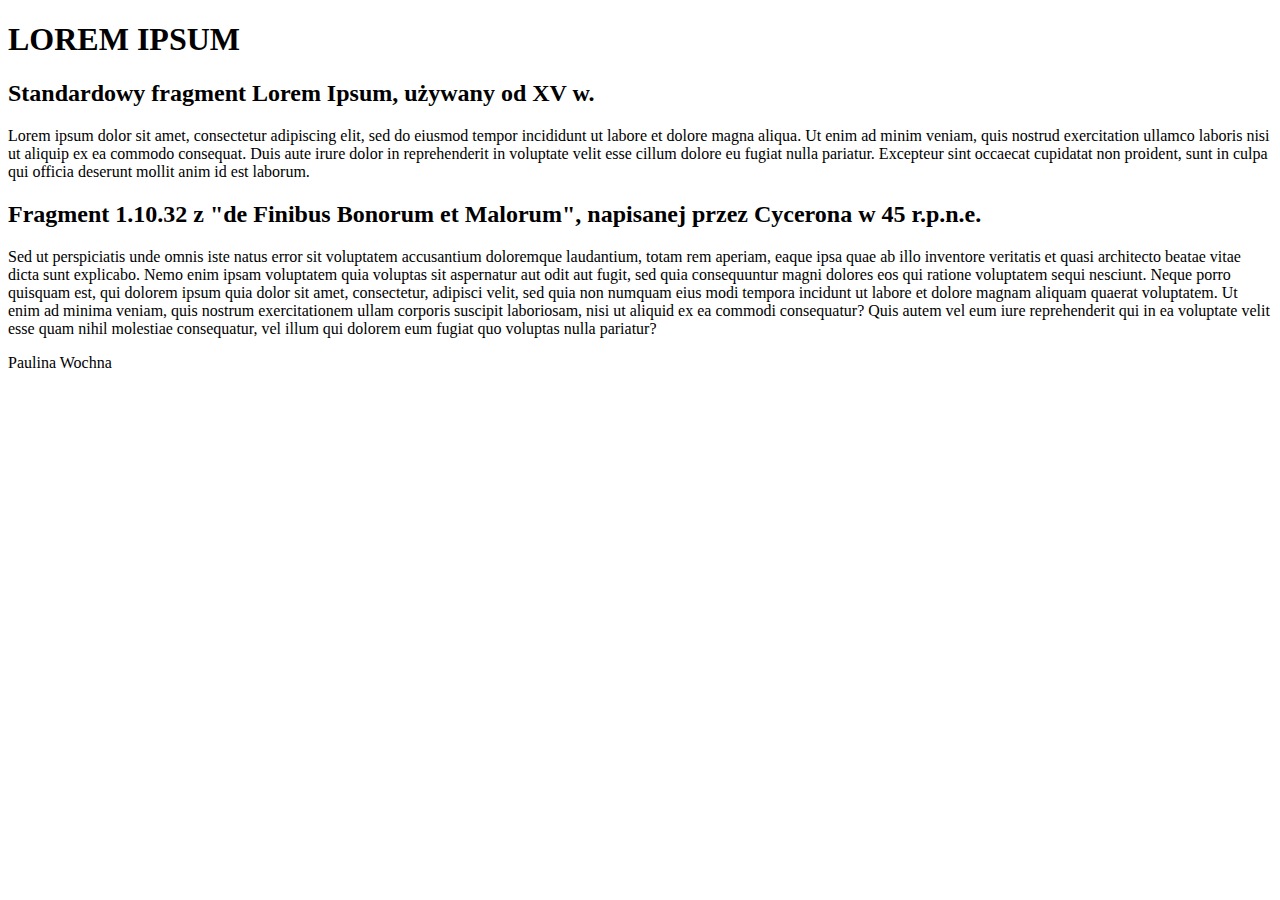
<file: index.html>
<!DOCTYPE html>
<html>

<head>

<meta charset="UTF-8">
<title>Laboratoria3</title>

</head>

<body>

<div class="naglowek1">
<h1>LOREM IPSUM</h1>
</div>

<div class="naglowek2">
<h2>Standardowy fragment Lorem Ipsum, używany od XV w.</h2>
</div>

<div class="akapit">
<p>Lorem ipsum dolor sit amet, consectetur adipiscing elit, sed do eiusmod tempor incididunt ut labore et dolore magna aliqua. Ut enim ad minim veniam, 
quis nostrud exercitation ullamco laboris nisi ut aliquip ex ea commodo consequat. Duis aute irure dolor in reprehenderit in voluptate velit esse cillum 
dolore eu fugiat nulla pariatur. Excepteur sint occaecat cupidatat non proident, sunt in culpa qui officia deserunt mollit anim id est laborum.</p>
</div>

<div class="naglowek2">
<h2>Fragment 1.10.32 z "de Finibus Bonorum et Malorum", napisanej przez Cycerona w 45 r.p.n.e.</h2>
</div>

<div class="akapit">
<p>Sed ut perspiciatis unde omnis iste natus error sit voluptatem accusantium doloremque laudantium, totam rem aperiam, eaque ipsa quae ab illo inventore 
veritatis et quasi architecto beatae vitae dicta sunt explicabo. Nemo enim ipsam voluptatem quia voluptas sit aspernatur aut odit aut fugit, sed quia 
consequuntur magni dolores eos qui ratione voluptatem sequi nesciunt. Neque porro quisquam est, qui dolorem ipsum quia dolor sit amet, consectetur, 
adipisci velit, sed quia non numquam eius modi tempora incidunt ut labore et dolore magnam aliquam quaerat voluptatem. Ut enim ad minima veniam, 
quis nostrum exercitationem ullam corporis suscipit laboriosam, nisi ut aliquid ex ea commodi consequatur? Quis autem vel eum iure reprehenderit 
qui in ea voluptate velit esse quam nihil molestiae consequatur, vel illum qui dolorem eum fugiat quo voluptas nulla pariatur?</p>
</div>

<div class="stopka">
Paulina Wochna
</div>


</body>
</html>
</file>
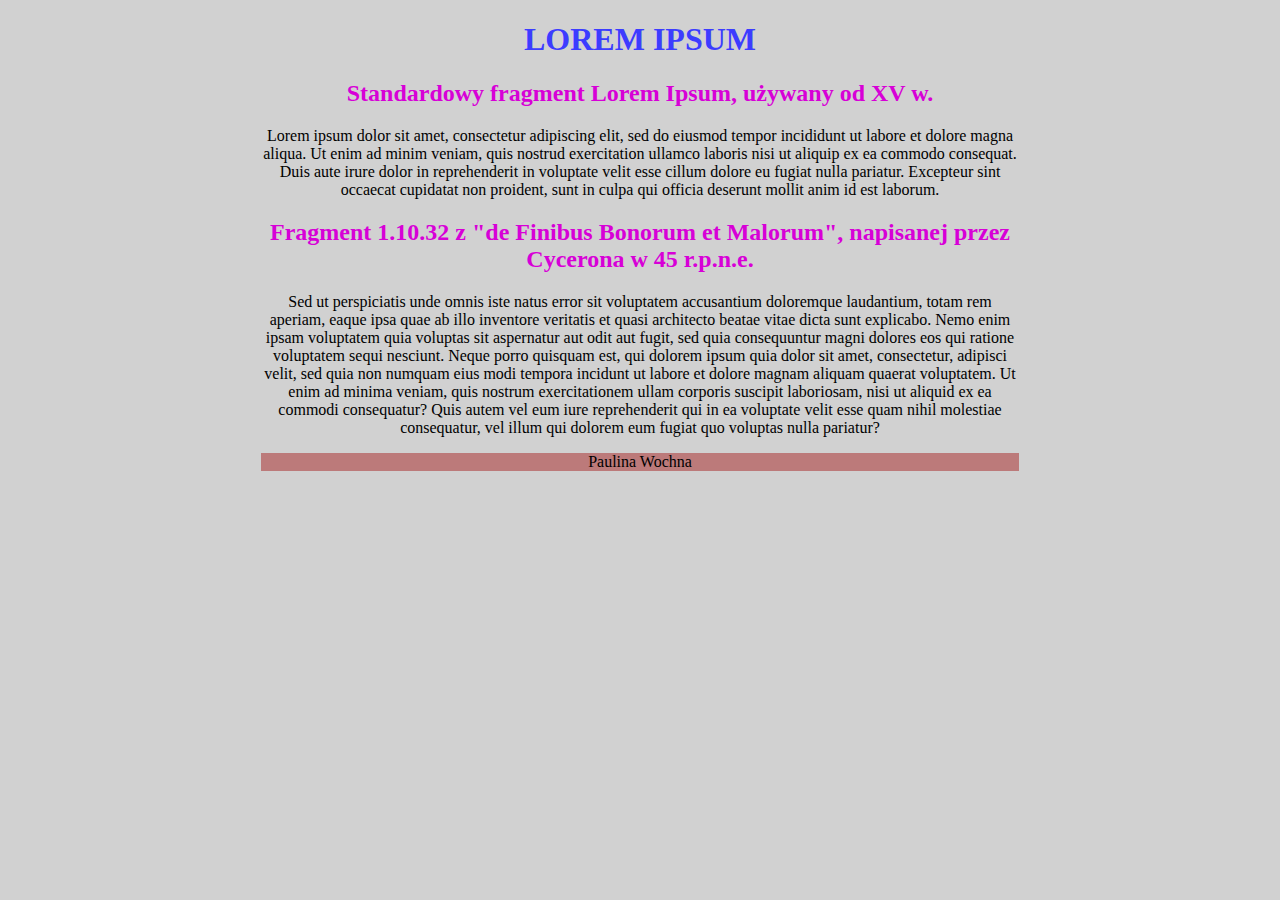
<file: index3.html>
<!DOCTYPE html>
<html>

<head>
<meta charset="UTF-8">
<title>Laboratoria3</title>

<link rel="Stylesheet" type="text/css" href="style.css" />

<link rel="stylesheet" href="style.css" media="screen and (min-device-width: 481px)" type="text/css" />

<link type="text/css" rel="stylesheet" media="only screen and (max-device-width: 480px)" href="style1.css" />


</head>

<body>
<div class="container">

<div class="naglowek1">
<h1>LOREM IPSUM</h1>
</div>

<div class="naglowek2">
<h2>Standardowy fragment Lorem Ipsum, używany od XV w.</h2>
</div>

<div class="akapit">
<p>Lorem ipsum dolor sit amet, consectetur adipiscing elit, sed do eiusmod tempor incididunt ut labore et dolore magna aliqua. Ut enim ad minim veniam, 
quis nostrud exercitation ullamco laboris nisi ut aliquip ex ea commodo consequat. Duis aute irure dolor in reprehenderit in voluptate velit esse cillum 
dolore eu fugiat nulla pariatur. Excepteur sint occaecat cupidatat non proident, sunt in culpa qui officia deserunt mollit anim id est laborum.</p>
</div>

<div class="naglowek2">
<h2>Fragment 1.10.32 z "de Finibus Bonorum et Malorum", napisanej przez Cycerona w 45 r.p.n.e.</h2>
</div>

<div class="akapit">
<p>Sed ut perspiciatis unde omnis iste natus error sit voluptatem accusantium doloremque laudantium, totam rem aperiam, eaque ipsa quae ab illo inventore 
veritatis et quasi architecto beatae vitae dicta sunt explicabo. Nemo enim ipsam voluptatem quia voluptas sit aspernatur aut odit aut fugit, sed quia 
consequuntur magni dolores eos qui ratione voluptatem sequi nesciunt. Neque porro quisquam est, qui dolorem ipsum quia dolor sit amet, consectetur, 
adipisci velit, sed quia non numquam eius modi tempora incidunt ut labore et dolore magnam aliquam quaerat voluptatem. Ut enim ad minima veniam, 
quis nostrum exercitationem ullam corporis suscipit laboriosam, nisi ut aliquid ex ea commodi consequatur? Quis autem vel eum iure reprehenderit 
qui in ea voluptate velit esse quam nihil molestiae consequatur, vel illum qui dolorem eum fugiat quo voluptas nulla pariatur?</p>
</div>

<div class="stopka">
Paulina Wochna
</div>

</div>

</body>
</html>
</file>
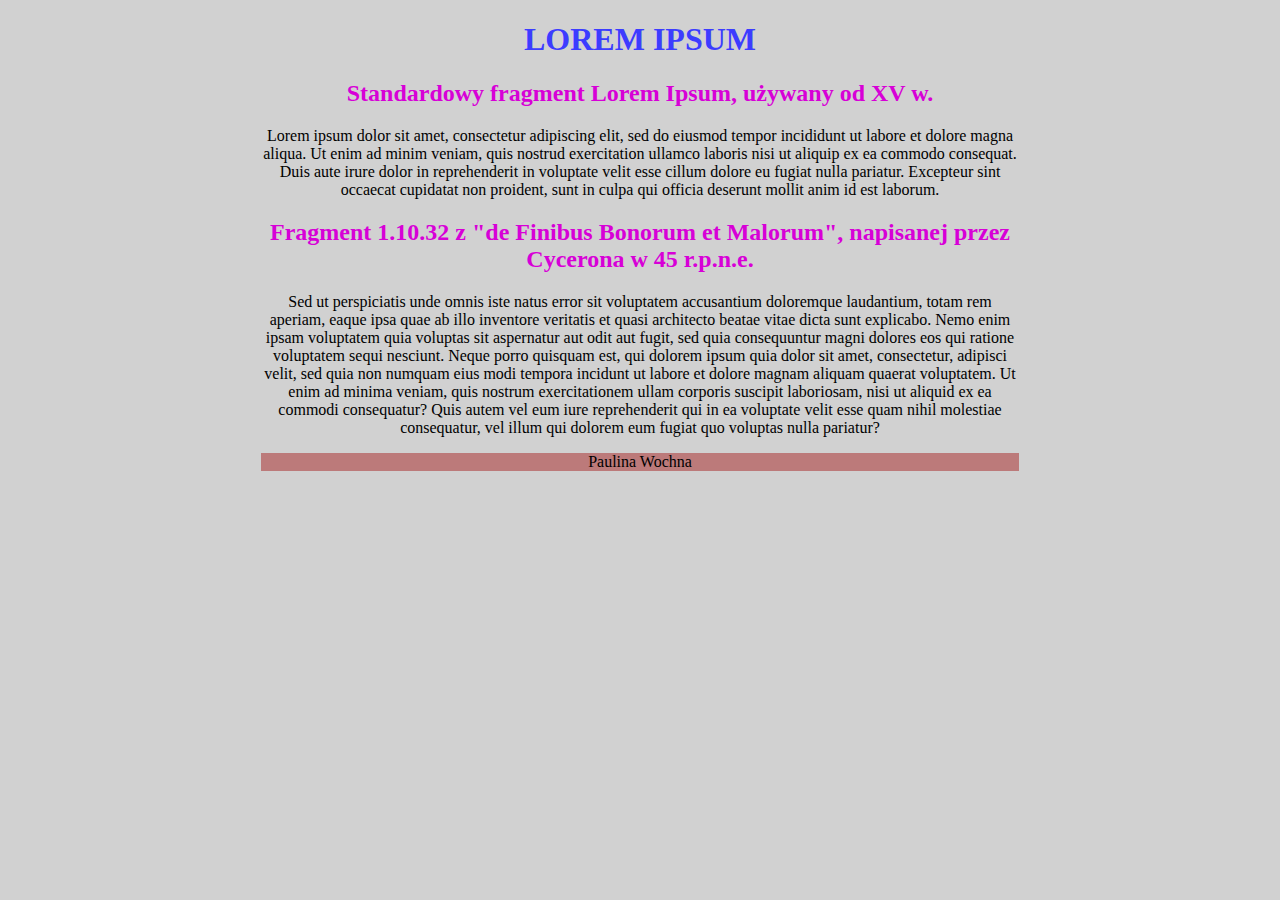
<file: index5.html>
<!DOCTYPE html>
<html>

<head>
<meta name="viewport" content="width=320, initial-scale=2.3, user-scalable=no" />

<meta charset="UTF-8">
<title>Laboratoria3</title>

<link rel="Stylesheet" type="text/css" href="style.css" />

<link rel="stylesheet" href="style.css" media="screen and (min-device-width: 481px)" type="text/css" />
	<link type="text/css" rel="stylesheet" media="(max-device-width: 480px) and (orientation: portrait)" href="style1.css" />
	<link rel="stylesheet" href="style2.css" media="screen and (device-width: 640px) and (orientation: landscape)" type="text/css" />
	<link rel="stylesheet" href="style3.css" media="screen and (device-width: 732px) and (orientation: landscape)" type="text/css" />



</head>

<body>
<div class="container">

<div class="naglowek1">
<h1>LOREM IPSUM</h1>
</div>

<div class="naglowek2">
<h2>Standardowy fragment Lorem Ipsum, używany od XV w.</h2>
</div>

<div class="akapit">
<p>Lorem ipsum dolor sit amet, consectetur adipiscing elit, sed do eiusmod tempor incididunt ut labore et dolore magna aliqua. Ut enim ad minim veniam, 
quis nostrud exercitation ullamco laboris nisi ut aliquip ex ea commodo consequat. Duis aute irure dolor in reprehenderit in voluptate velit esse cillum 
dolore eu fugiat nulla pariatur. Excepteur sint occaecat cupidatat non proident, sunt in culpa qui officia deserunt mollit anim id est laborum.</p>
</div>

<div class="naglowek2">
<h2>Fragment 1.10.32 z "de Finibus Bonorum et Malorum", napisanej przez Cycerona w 45 r.p.n.e.</h2>
</div>

<div class="akapit">
<p>Sed ut perspiciatis unde omnis iste natus error sit voluptatem accusantium doloremque laudantium, totam rem aperiam, eaque ipsa quae ab illo inventore 
veritatis et quasi architecto beatae vitae dicta sunt explicabo. Nemo enim ipsam voluptatem quia voluptas sit aspernatur aut odit aut fugit, sed quia 
consequuntur magni dolores eos qui ratione voluptatem sequi nesciunt. Neque porro quisquam est, qui dolorem ipsum quia dolor sit amet, consectetur, 
adipisci velit, sed quia non numquam eius modi tempora incidunt ut labore et dolore magnam aliquam quaerat voluptatem. Ut enim ad minima veniam, 
quis nostrum exercitationem ullam corporis suscipit laboriosam, nisi ut aliquid ex ea commodi consequatur? Quis autem vel eum iure reprehenderit 
qui in ea voluptate velit esse quam nihil molestiae consequatur, vel illum qui dolorem eum fugiat quo voluptas nulla pariatur?</p>
</div>

<div class="stopka">
Paulina Wochna
</div>

</div>

</body>
</html>
</file>
<file: style.css>
body  
	{background: #d1d1d1; 
	 text-align: center; 
	 font-size: 1em; 
	 
	}

	
.naglowek1 
  
	{color: #3c3cff;
	}

	
	.naglowek2
	{color: #d700d7; 
}
	


 .stopka
 {background: #bc7a7a;
 }

 .container
 { 
 max-width: 1000px;
 margin-left: 20%;
margin-right: 20%; 
 }
</file>
<file: style1.css>
body
{background: #77ffff;
text-align: center;

}

.naglowek1 
  
	{color: #3c3cff;
	}

	
.naglowek2
	{color: #d700d7;
}

.akapit
{color: #0080c0;

}

 
 .stopka
 {color: #ff80ff;
 background: #b300b3;
 }
 
 .container
 {
 max-width: 1000px;
 margin-left: 20%;
margin-right: 20%; 
 }
</file>
<file: style2.css>
body
{background: #ff9797;
text-align: center;

}

.naglowek1 
  {background: #ff5555;
	}

	
.naglowek2
	{background: #ff6f6f;
}

.akapit
{color: #ffd2a6;

}

 
 .stopka
 {color: #ff80ff;
 background: #b300b3;
 }
 
 .container
 {
 max-width: 1000px;
 margin-left: 20%;
margin-right: 20%; 
 }
</file>
<file: style3.css>
body
{background: #aeffae;
text-align: center;

}

.naglowek1 
  
	{color: #008000;
	}

	
.naglowek2
	{color: #008040;
}

.akapit
{color: #0080c0;

}

 
 .stopka
 {color: black;
 background: #80ffff;
 }
 
 .container
 {
 max-width: 1000px;
 margin-left: 20%;
margin-right: 20%; 
 }
</file>
